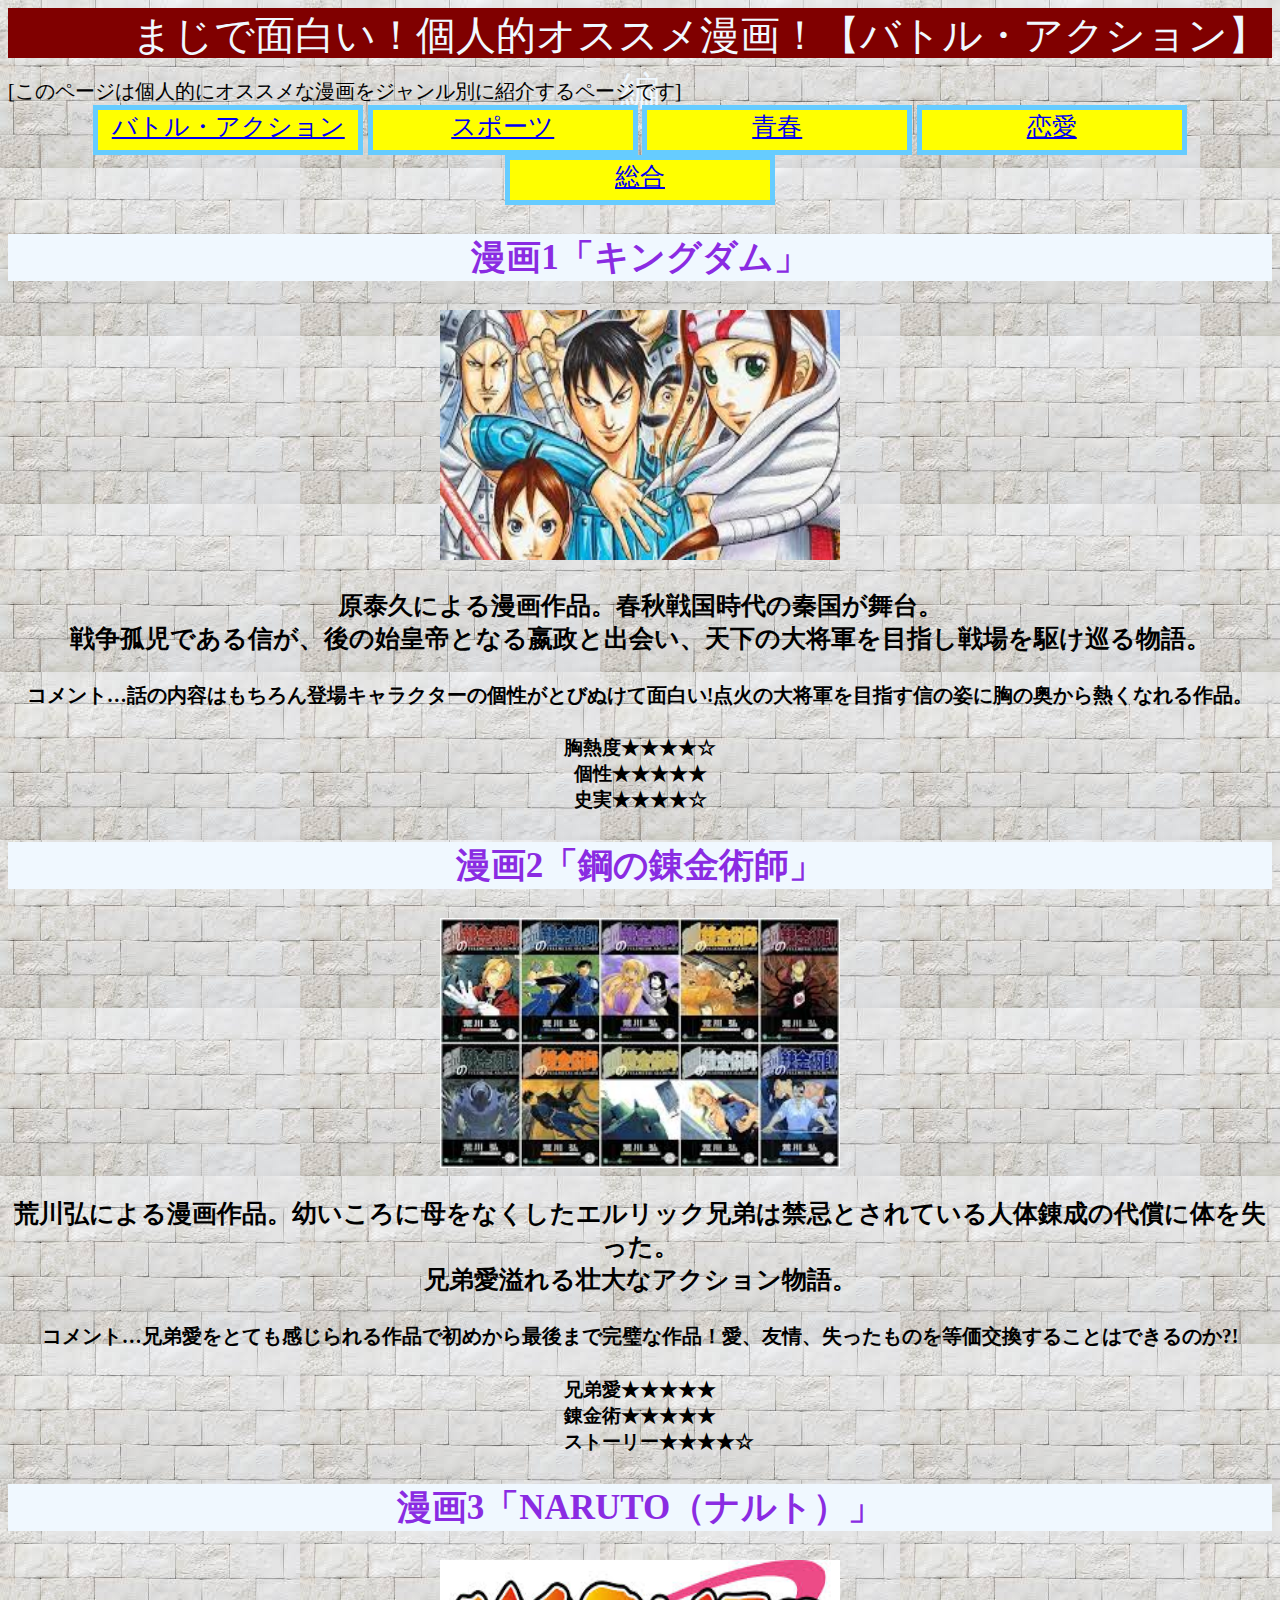
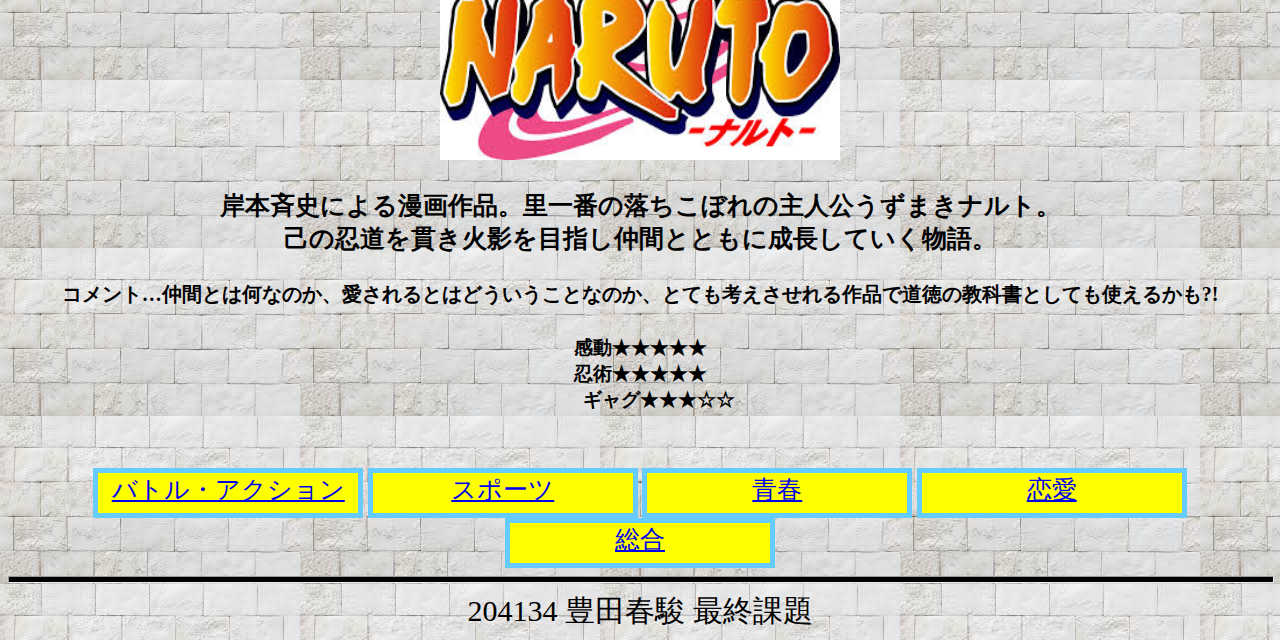
<file: index.html>
<!doctype html>
<html>
    <head>
        <meta charset="utf-8">
        <title>final バトル・アクション</title>
        <link rel="stylesheet" type="text/css" href ="css/index.css">
    </head>
    
    <body>
        <div class="osusume">
        　　　まじで面白い！個人的オススメ漫画！【バトル・アクション】編
        </div>
        <div class="setu">
            [このページは個人的にオススメな漫画をジャンル別に紹介するページです]
        </div>
        <div class="menu">
            <span class="janru">
                <a href="index.html">バトル・アクション</a>
            </span>
            <span class="janru">
                <a href="page1.html">スポーツ</a>
            </span>
            <span class="janru">
                <a href="page2.html">青春</a>
            </span>
             <span class="janru">
                <a href="page3.html">恋愛</a>
            </span>
             <span class="janru">
                <a href="page4.html">総合</a>
            </span>     
        </div>
        <h2 class="kingudam">漫画1「キングダム」</h2>
        <div class="images">
        <img src = "images/01.jpg" alt = "キングダム" width="400" height="250">
        </div>
        <p>原泰久による漫画作品。春秋戦国時代の秦国が舞台。<br>戦争孤児である信が、後の始皇帝となる嬴政と出会い、天下の大将軍を目指し戦場を駆け巡る物語。</p>
        <h4>コメント…話の内容はもちろん登場キャラクターの個性がとびぬけて面白い!点火の大将軍を目指す信の姿に胸の奥から熱くなれる作品。</h4>
        <h3>胸熱度★★★★☆<br>
            個性★★★★★<br>
            史実★★★★☆</h3>
       
        <h2 class="hagane">漫画2「鋼の錬金術師」</h2>
        <div class="images">
        <img src = "images/02.jpg" alt = "鋼の錬金術師" width="400" height="250">
        </div>
        <p>荒川弘による漫画作品。幼いころに母をなくしたエルリック兄弟は禁忌とされている人体錬成の代償に体を失った。<br>兄弟愛溢れる壮大なアクション物語。</p>
        <h4>コメント…兄弟愛をとても感じられる作品で初めから最後まで完璧な作品！愛、友情、失ったものを等価交換することはできるのか?!</h4>
        <h3>兄弟愛★★★★★<br>
            錬金術★★★★★<br>
        　　ストーリー★★★★☆</h3>
        
        <h2 class="naruto">漫画3「NARUTO（ナルト）」</h2>
        <div class="images">
        <img src = "images/03.jpg" alt = "NARUTO" width="400" height="200">
        </div>
        <p>岸本斉史による漫画作品。里一番の落ちこぼれの主人公うずまきナルト。<br>己の忍道を貫き火影を目指し仲間とともに成長していく物語。</p>
        <h4>コメント…仲間とは何なのか、愛されるとはどういうことなのか、とても考えさせれる作品で道徳の教科書としても使えるかも?!</h4>
        <h3>感動★★★★★<br>
            忍術★★★★★<br>
        　　ギャグ★★★☆☆</h3>
        
        <br>
        <br>
        
        <div class="menu">
            <span class="janru">
                <a href="index.html">バトル・アクション</a>
            </span>
            <span class="janru">
                <a href="page1.html">スポーツ</a>
            </span>
            <span class="janru">
                <a href="page2.html">青春</a>
            </span>
             <span class="janru">
                <a href="page3.html">恋愛</a>
            </span>
             <span class="janru">
                <a href="page4.html">総合</a>
            </span>
        </div>
        
        <hr>
        
        <div class="footer">
           204134  豊田春駿 最終課題
        </div>
        
        
        
        
        
        
    </body>
    
    
    
</html>
</file>
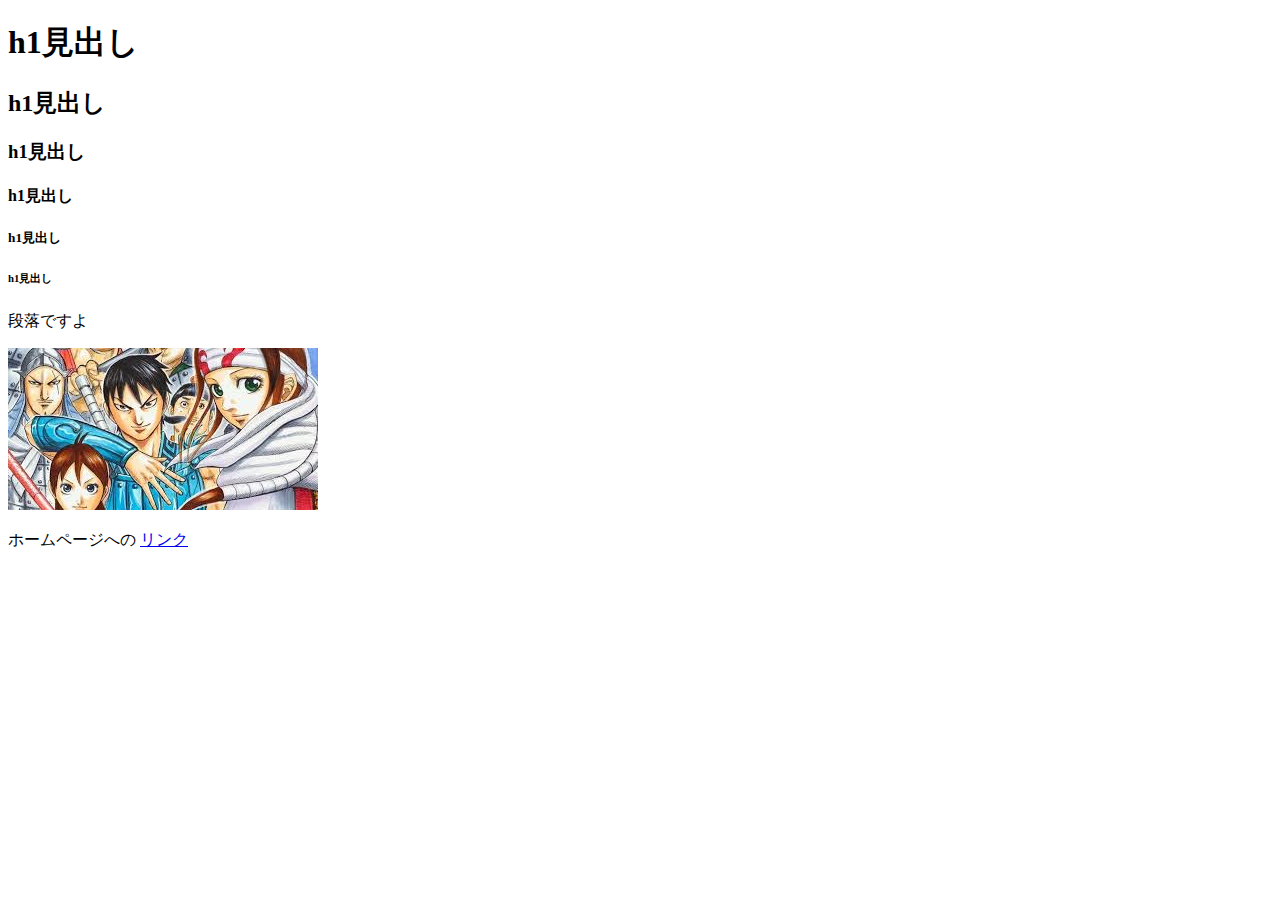
<file: enshu02.html>
<!-- htmlに影響を与えないコメント -->
<!doctype html>
<html>
    <head>
        <meta charset="utf-8">
        <title>演習１</title>
    </head> 
    <body>
        <h1>h1見出し</h1>
        <h2>h1見出し</h2>
        <h3>h1見出し</h3>
        <h4>h1見出し</h4>
        <h5>h1見出し</h5>
        <h6>h1見出し</h6>
        <p>段落ですよ</p>
        <img src="images/01.jpg"alt="読み込めないとき用">
        <p>ホームページへの
            <a href="https://npb.jp/bis/players/41045137.html">リンク</a> </p>

    
    </body>

</html>
</file>
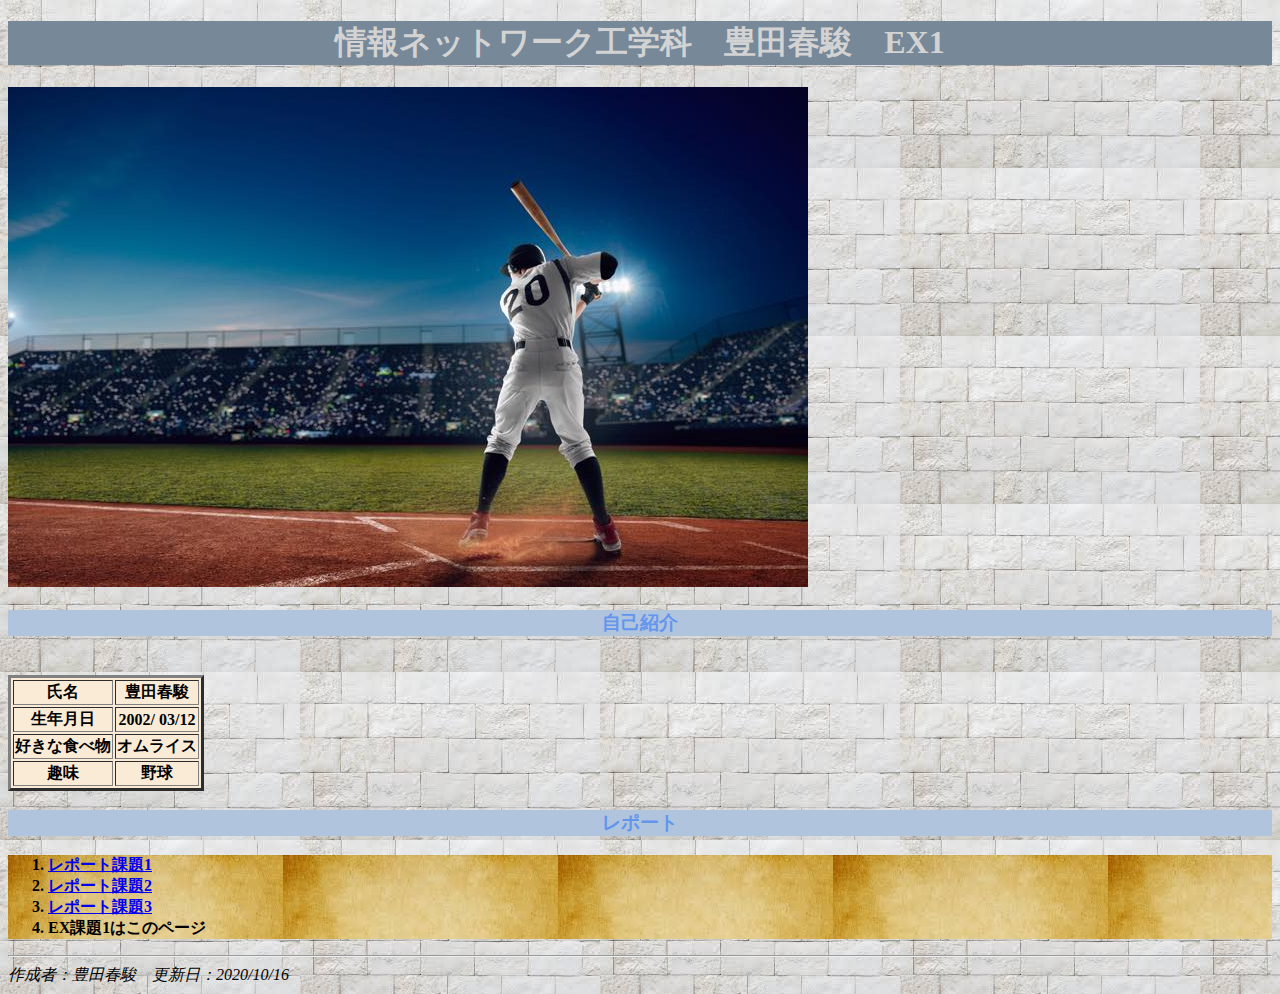
<file: ex1.html>
<!-- htmlに影響を与えないコメント -->
<!doctype html>
<html>
    <head>
        <meta charset="utf-8">
        <title>トップページ EX課題1</title>
         <link rel="stylesheet" type="text/css" href ="css/ex1.css"> 
    </head> 
    <body>
        <h1>情報ネットワーク工学科　豊田春駿　EX1</h1>
        <img src = "images1/03.jpg" alt = "僕の趣味">
        <h3>自己紹介</h3>
        
    <table border ="3">
        <tr>　<td>氏名</td>　<td>豊田春駿</td>　　</tr>
        <tr>　<td>生年月日</td>　<td>2002/ 03/12</td>　　</tr>
        <tr>　<td>好きな食べ物</td>　<td>オムライス</td>　　</tr>
        <tr>　<td>趣味</td>　<td>野球</td>　　</tr>
    </table>  
        
        <h3>レポート</h3>
        <ol>
            <li><a href = "kadai1.html">レポート課題1</a></li>
            <li><a href = "index.html">レポート課題2</a></li>
            <li><a href = "kadai3.html">レポート課題3</a></li>
            <li>EX課題1はこのページ</li>
            
         </ol>
        
        
        <!--水平線を作成-->
        <hr>
        <address> 作成者：豊田春駿　更新日：2020/10/16 </address>
        
        
  
               
    </body>

</html>
</file>
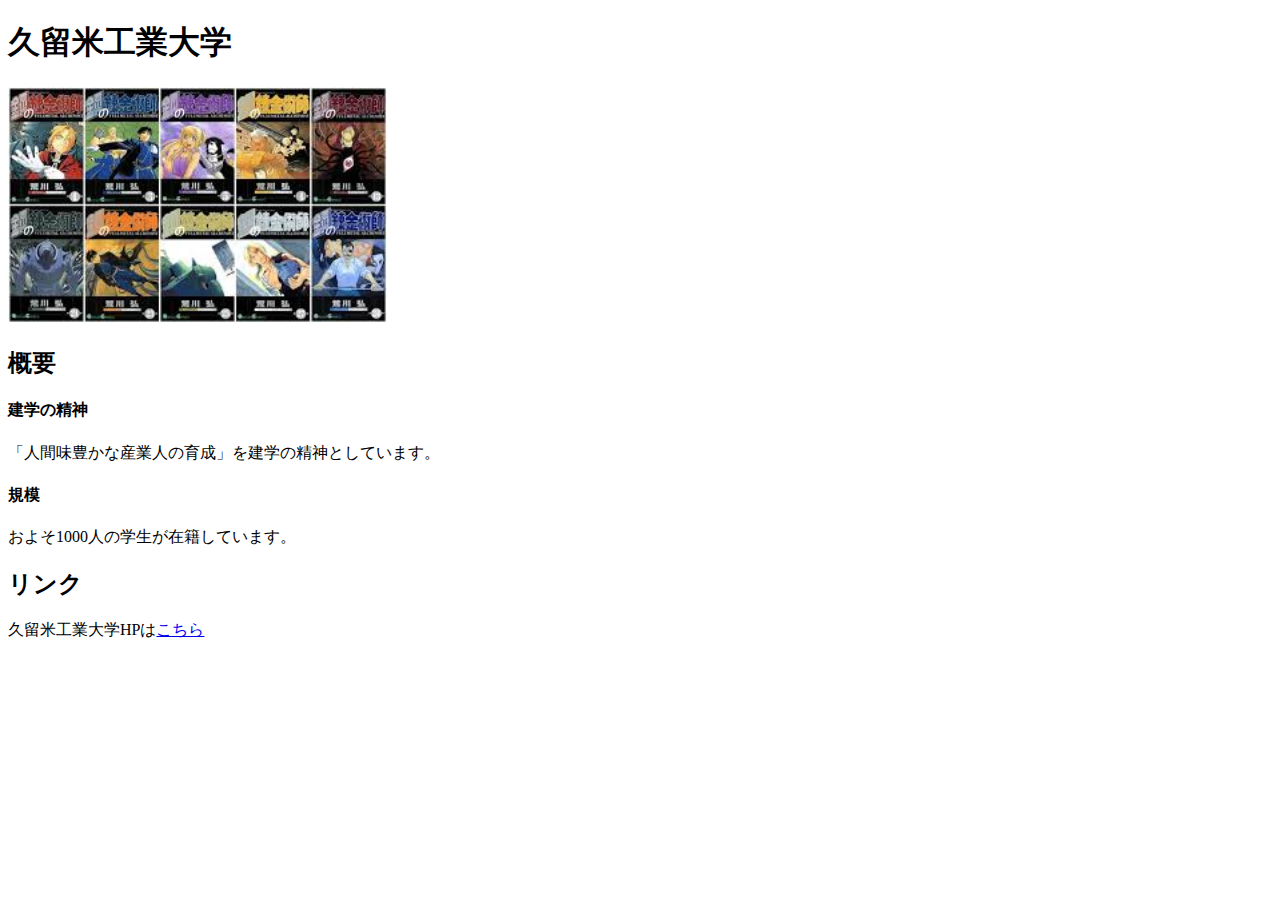
<file: kadai1.html>
<!-- htmlに影響を与えないコメント -->
<!doctype html>
<html>
    <head>
        <meta charset="utf-8">
        <title>課題１</title>
    </head> 
    <body>
        <h1>久留米工業大学</h1>
        <img src="images/02.jpg"alt="画像"width="30%"heigh="40%">
        <h2>概要</h2>
        <h4>建学の精神</h4>
        <p>「人間味豊かな産業人の育成」を建学の精神としています。</p>
        <h4>規模</h4>
        <P>およそ1000人の学生が在籍しています。</P>
        <h2>リンク</h2>
        <P>久留米工業大学HPは<a href="https://www.kurume-it.ac.jp/">こちら</a></P>
       
       
    </body>

</html>
</file>
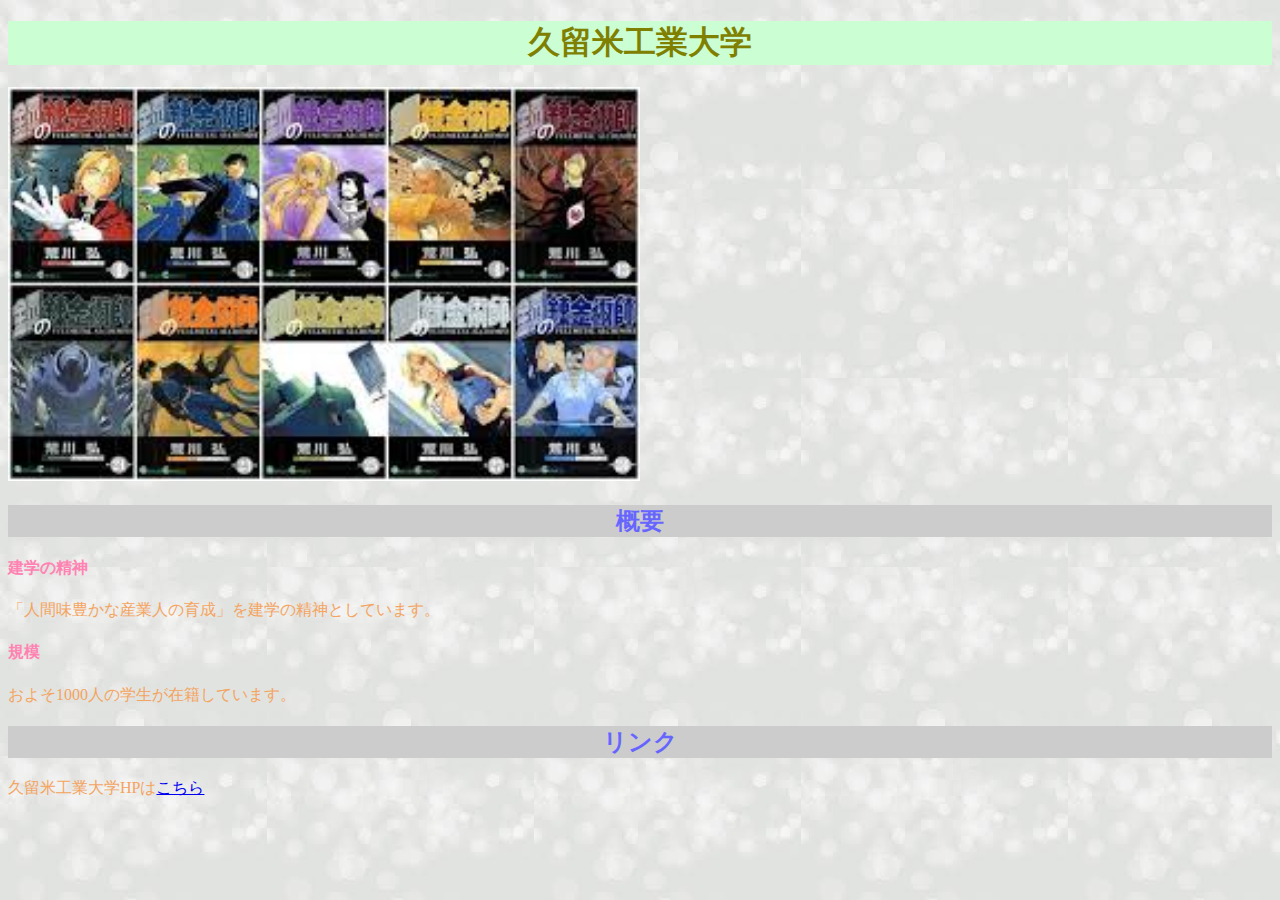
<file: kadai3.html>
<!-- htmlに影響を与えないコメント -->
<!doctype html>
<html>
    <head>
        <meta charset="utf-8">
        <title>課題3</title>
        <link rel="stylesheet" type="text/css" href ="css/kadai3.css"> 
    </head> 
    <body>
        <h1>久留米工業大学</h1>
        <img src="images/02.jpg"alt="画像"width="50%"heigh="10%">
        <h2>概要</h2>
        <h4>建学の精神</h4>
        <p>「人間味豊かな産業人の育成」を建学の精神としています。</p>
        <h4>規模</h4>
        <P>およそ1000人の学生が在籍しています。</P>
        <h2>リンク</h2>
        <P>久留米工業大学HPは<a href="https://www.kurume-it.ac.jp/">こちら</a></P>
       
       
    </body>

</html>
</file>
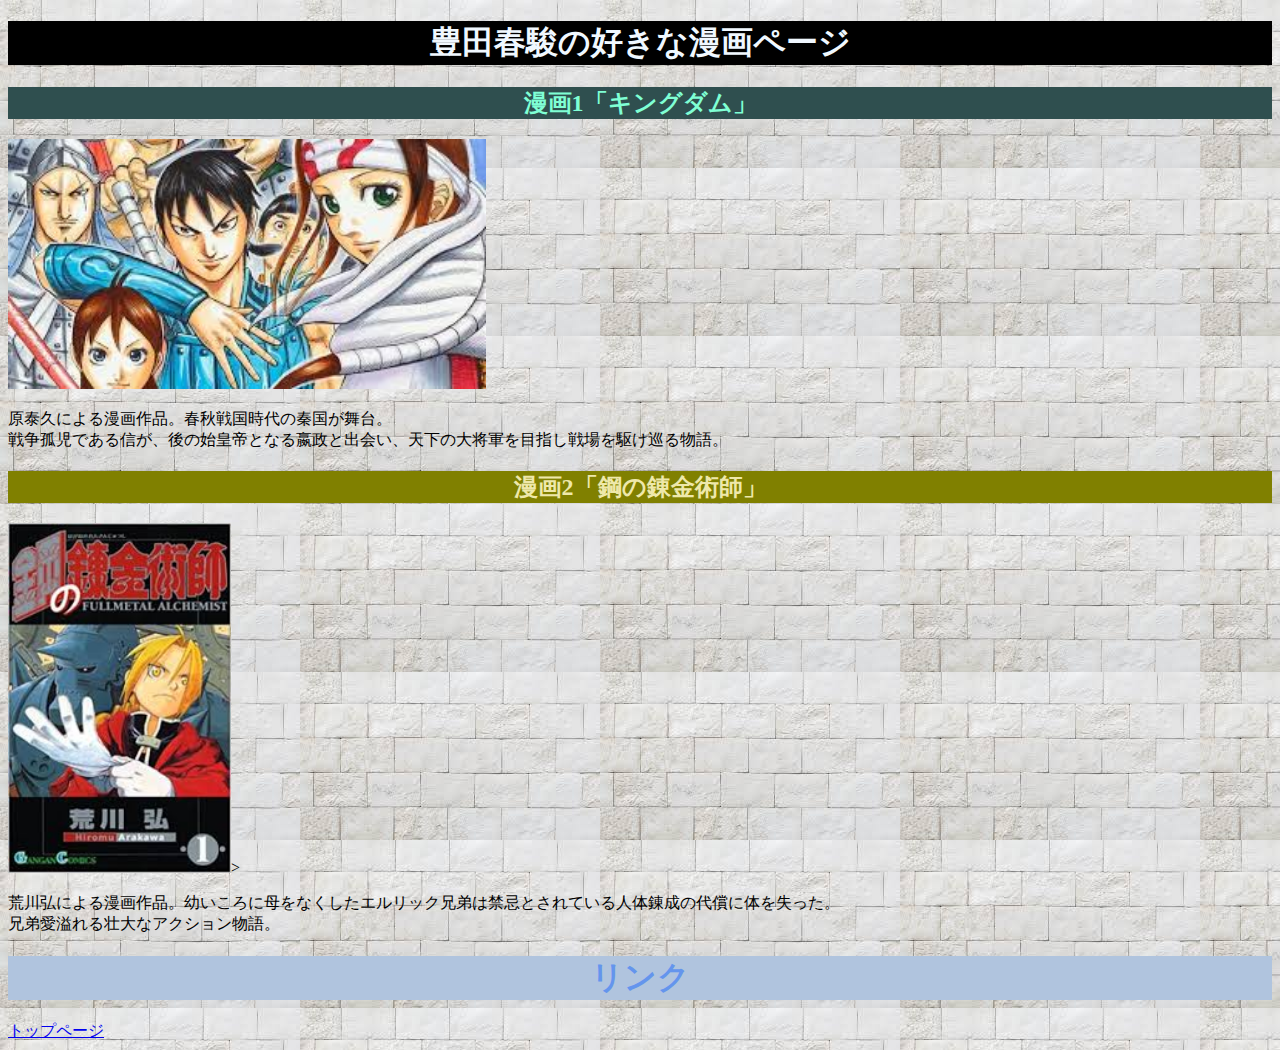
<file: kadai4.html>
<!-- htmlに影響を与えないコメント -->
<!doctype html>
<html>
    <head>
        <meta charset="utf-8">
        <title>課題4</title>
         <link rel="stylesheet" type="text/css" href ="css/kadai4.css"> 
    </head> 
    <body>
        <h1 class="manga">豊田春駿の好きな漫画ページ</h1>
        
        <h2 id="kingudam">漫画1「キングダム」</h2>
        <img src = "images1/07.jpg" alt = "キングダム"whdth="400" height="250">
        <p>原泰久による漫画作品。春秋戦国時代の秦国が舞台。<br>戦争孤児である信が、後の始皇帝となる嬴政と出会い、天下の大将軍を目指し戦場を駆け巡る物語。</p>
        
        <h2 id="hagane">漫画2「鋼の錬金術師」</h2>
        <img src = "images1/08.jpg" alt = "鋼の錬金術師"whdth="250" height="350">>
        <p>荒川弘による漫画作品。幼いころに母をなくしたエルリック兄弟は禁忌とされている人体錬成の代償に体を失った。<br>兄弟愛溢れる壮大なアクション物語。</p>
   
        
        <h1 class="link">リンク</h1>
            
            <a href = "index.html">トップページ</a>
            
            
         
               
    </body>

</html>
</file>
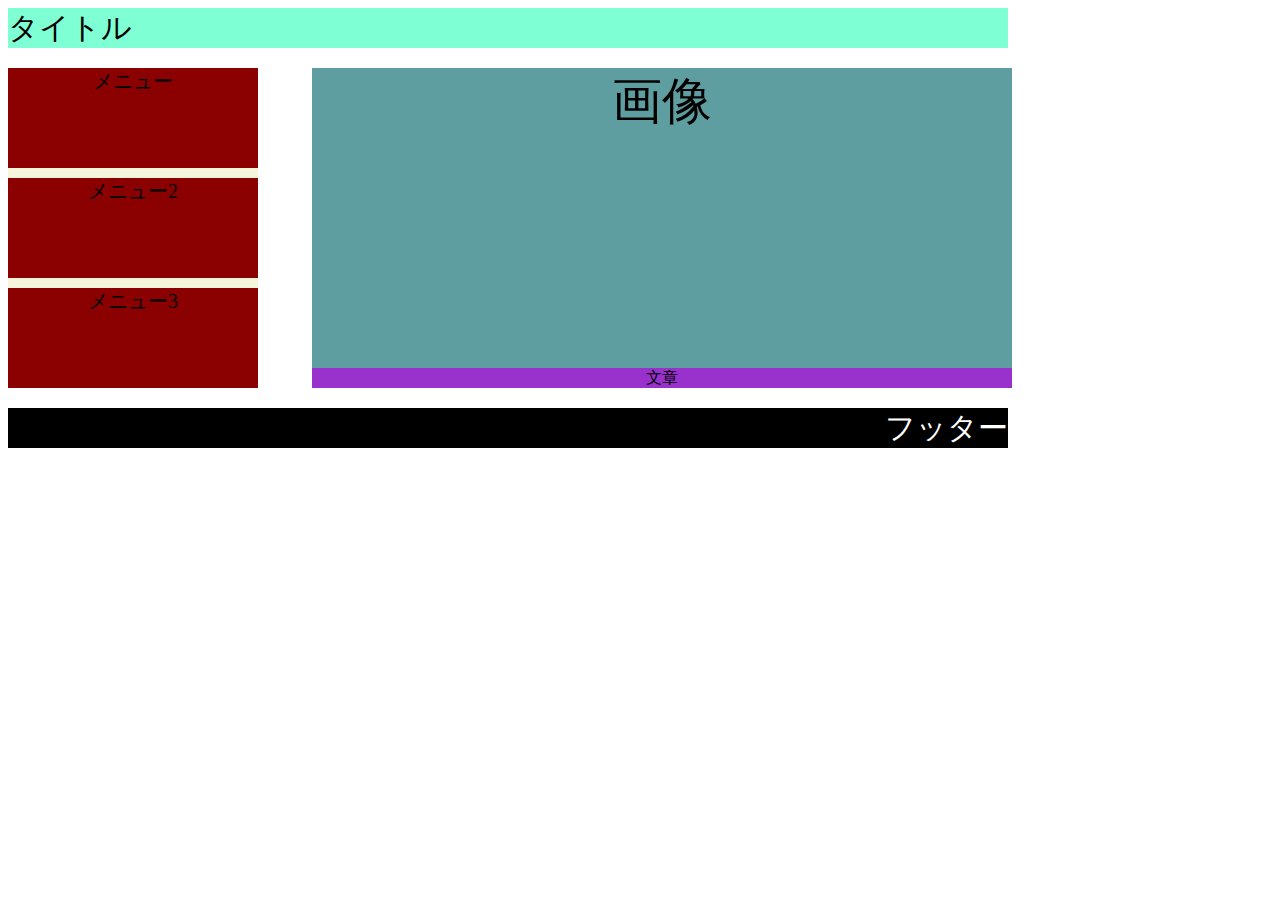
<file: kadai5.html>
<!-- htmlに影響を与えないコメント -->
<!doctype html>
<html>
    <head>
        <meta charset="utf-8">
        <title>課題5</title>
        <link rel="stylesheet" type="text/css" href ="css/kadai5.css">  
    </head>
        
    <body>
        <div class="title">
            タイトル
        </div>
        
        <div>
            
            <div class="left">
                <div class="menu">
                    メニュー
                </div>
                <div class="menu">
                    メニュー2
                </div><div class="menu">
                    メニュー3
                </div>
                
            </div>
            <div class="right">
                <div class="gazo">
                    画像
                </div>
                <div class="bunsho">
                    文章
                </div>
            
            </div>
               
        </div>
        
        
        
        
        
        <div class="footer">
            フッター
        </div>
            
    </body>

</html>
</file>
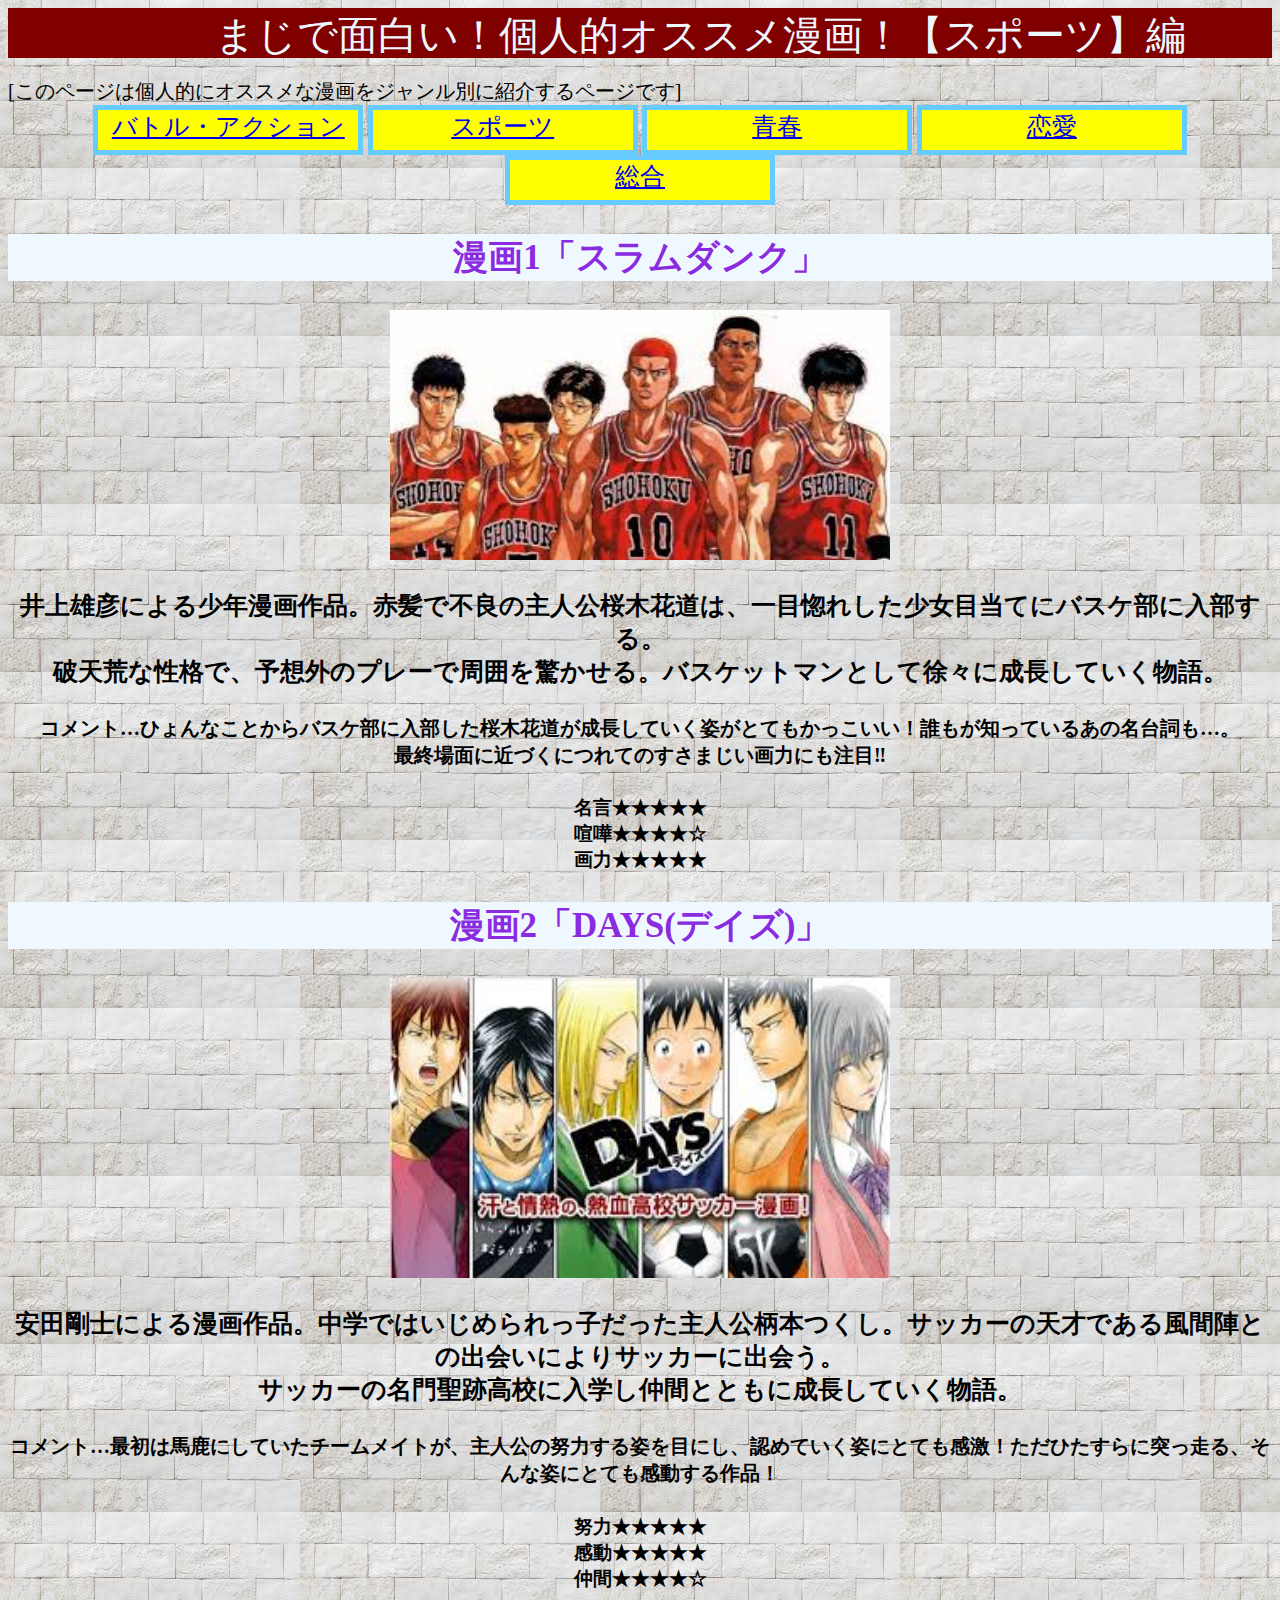
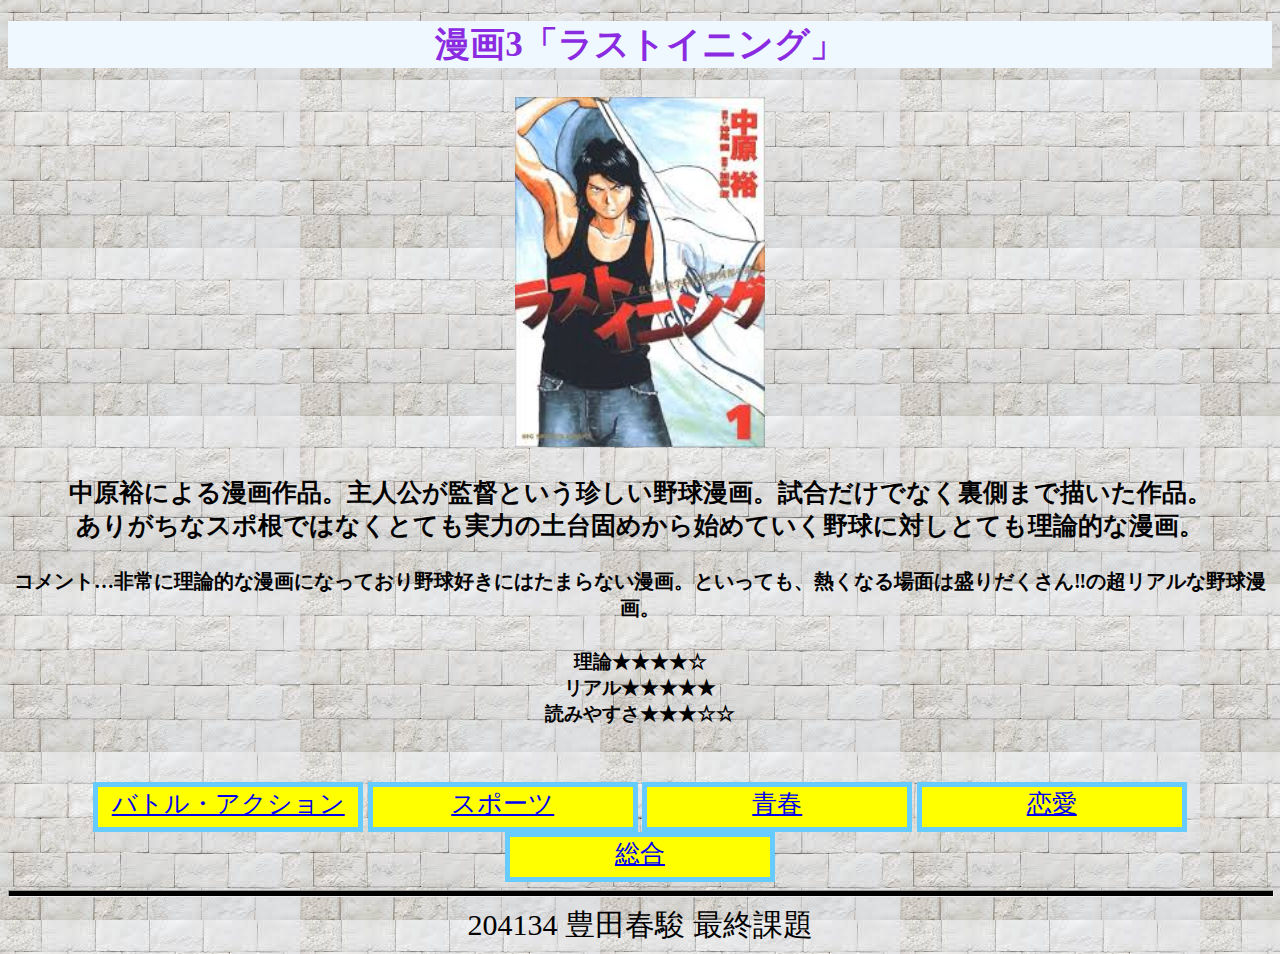
<file: page1.html>
<!doctype html>
<html>
    <head>
        <meta charset="utf-8">
        <title>final スポーツ</title>
        <link rel="stylesheet" type="text/css" href ="css/page1.css">
    </head>
    
    <body>
        <div class="osusume">
        　　　まじで面白い！個人的オススメ漫画！【スポーツ】編
        </div>
        <div class="setu">
            [このページは個人的にオススメな漫画をジャンル別に紹介するページです]
        </div>
        <div class="menu">
            <span class="janru">
                <a href="index.html">バトル・アクション</a>
            </span>
            <span class="janru">
                <a href="page1.html">スポーツ</a>
            </span>
            <span class="janru">
                <a href="page2.html">青春</a>
            </span>
             <span class="janru">
                <a href="page3.html">恋愛</a>
            </span>
             <span class="janru">
                <a href="page4.html">総合</a>
            </span>     
        </div>
        <h2 class="basuke">漫画1「スラムダンク」</h2>
        <div class="images">
        <img src = "images/05.jpg" alt = "スラムダンク"width="500" height="250">
        </div>
        <p>井上雄彦による少年漫画作品。赤髪で不良の主人公桜木花道は、一目惚れした少女目当てにバスケ部に入部する。<br>破天荒な性格で、予想外のプレーで周囲を驚かせる。バスケットマンとして徐々に成長していく物語。</p>
        
        <h4>コメント…ひょんなことからバスケ部に入部した桜木花道が成長していく姿がとてもかっこいい！誰もが知っているあの名台詞も…。<br>最終場面に近づくにつれてのすさまじい画力にも注目‼</h4>
        
        <h3>名言★★★★★<br>
            喧嘩★★★★☆<br>
            画力★★★★★</h3>
        
        
        
        <h2 class="sakka">漫画2「DAYS(デイズ)」</h2>
        <div class="images">
        <img src = "images/06.jpg" alt = "DAYS"width="500" height="300">
        </div>
        <p>安田剛士による漫画作品。中学ではいじめられっ子だった主人公柄本つくし。サッカーの天才である風間陣との出会いによりサッカーに出会う。<br>サッカーの名門聖跡高校に入学し仲間とともに成長していく物語。</p>
        
        <h4>コメント…最初は馬鹿にしていたチームメイトが、主人公の努力する姿を目にし、認めていく姿にとても感激！ただひたすらに突っ走る、そんな姿にとても感動する作品！</h4>
        <h3>努力★★★★★<br>
            感動★★★★★<br>
            仲間★★★★☆</h3>
        
        <h2 class="yakyu">漫画3「ラストイニング」</h2>
        <div class="images">
        <img src = "images/07.jpg" alt = "ラストイニング"width="250" height="350">
        </div>
        <p>中原裕による漫画作品。主人公が監督という珍しい野球漫画。試合だけでなく裏側まで描いた作品。<br>
        ありがちなスポ根ではなくとても実力の土台固めから始めていく野球に対しとても理論的な漫画。</p>
        <h4>コメント…非常に理論的な漫画になっており野球好きにはたまらない漫画。といっても、熱くなる場面は盛りだくさん‼の超リアルな野球漫画。</h4>
        <h3>理論★★★★☆<br>
            リアル★★★★★<br>
            読みやすさ★★★☆☆</h3>
        
        <br>
        <br>
        
        <div class="menu">
            <span class="janru">
                <a href="index.html">バトル・アクション</a>
            </span>
            <span class="janru">
                <a href="page1.html">スポーツ</a>
            </span>
            <span class="janru">
                <a href="page2.html">青春</a>
            </span>
             <span class="janru">
                <a href="page3.html">恋愛</a>
            </span>
             <span class="janru">
                <a href="page4.html">総合</a>
            </span>
        </div>
        
        <hr>
        
        <div class="footer">
           204134  豊田春駿 最終課題
        </div>
        
        
        
        
    </body>
    
    
    
</html>
</file>
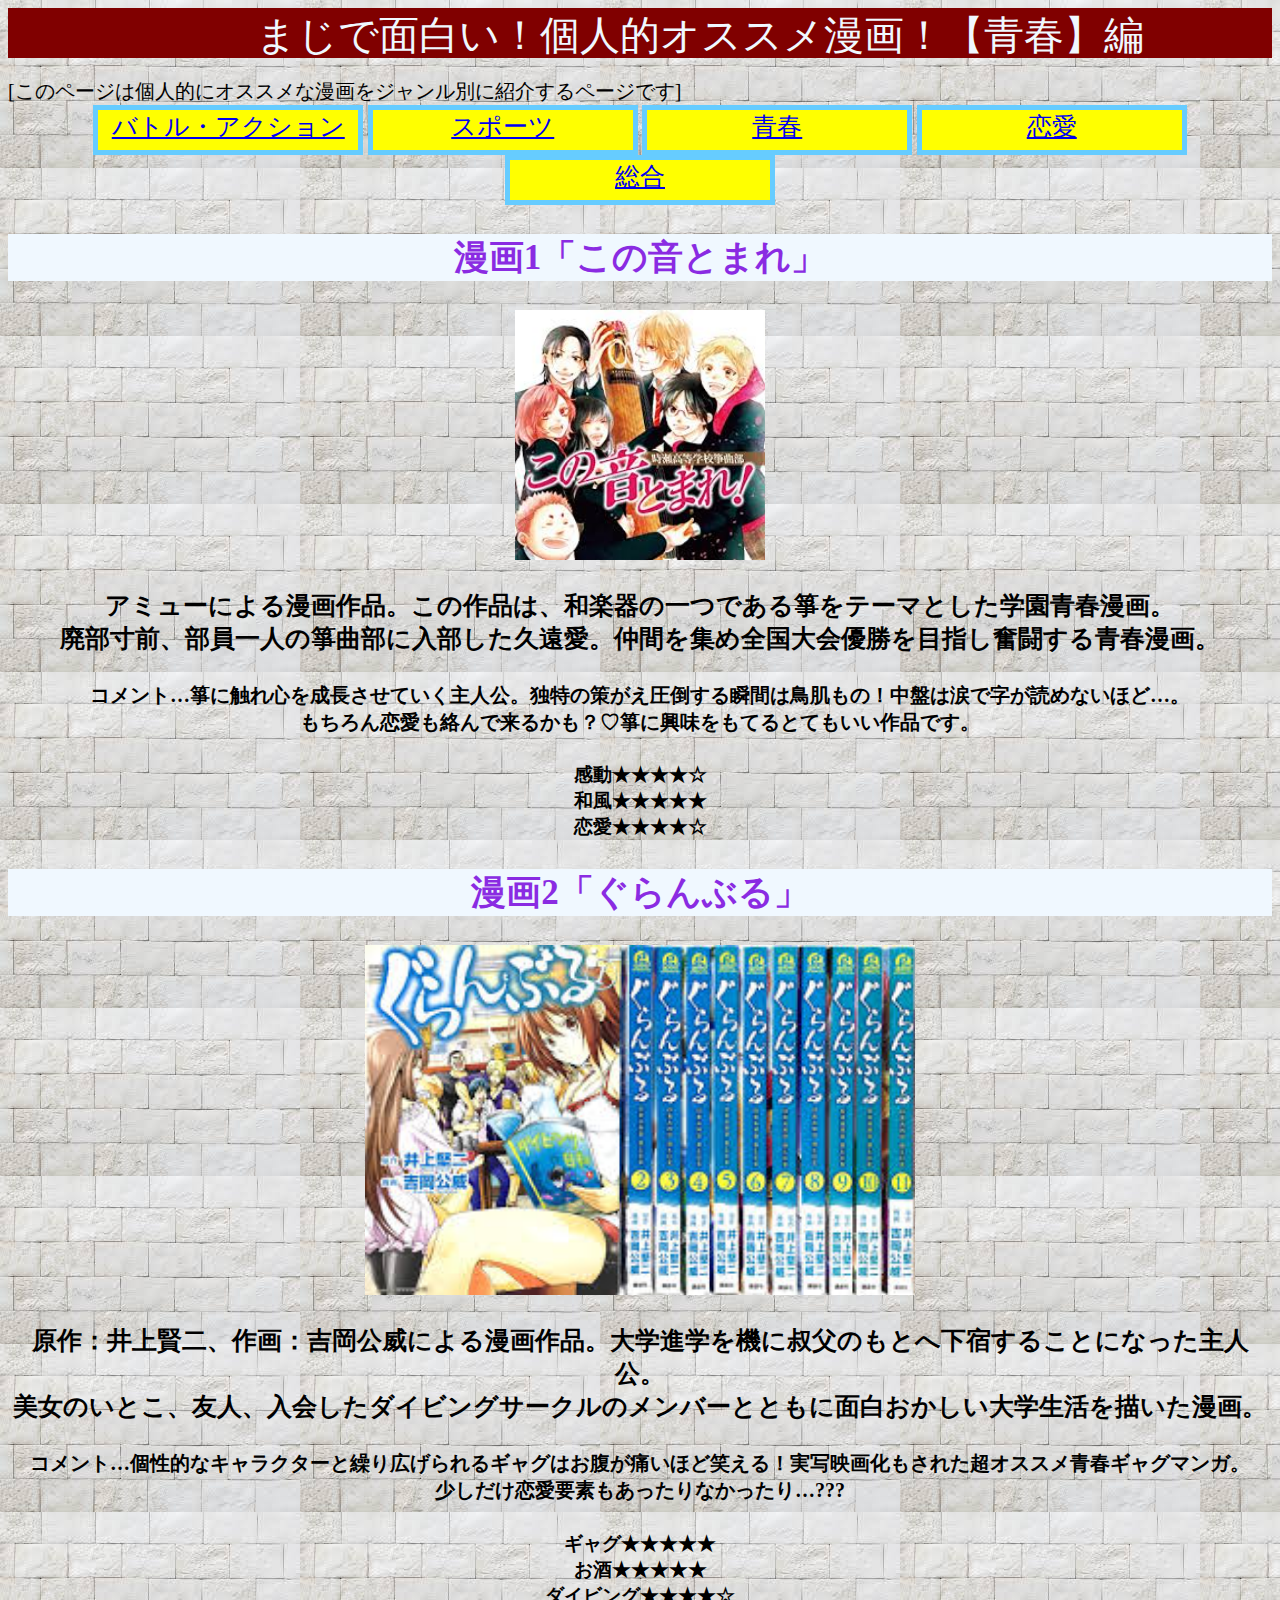
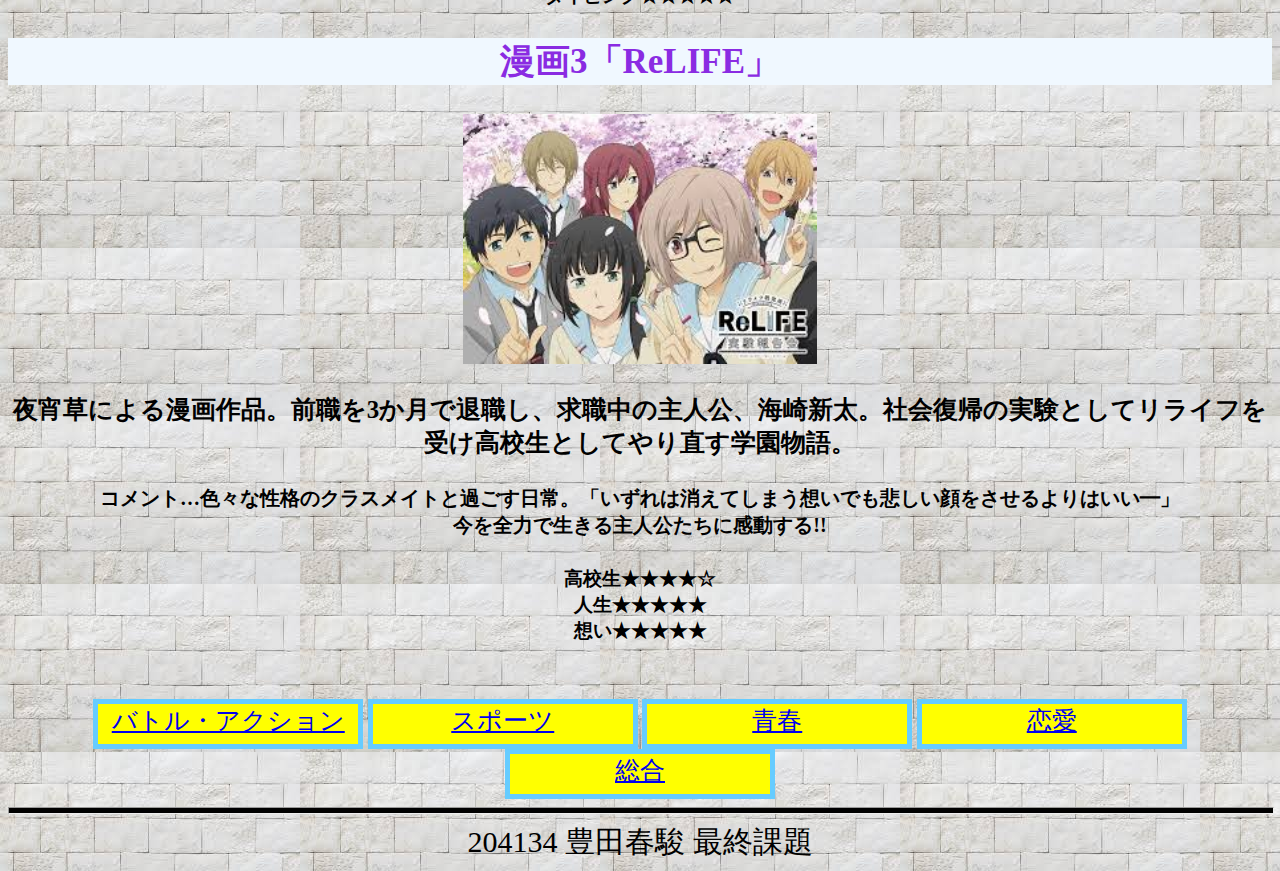
<file: page2.html>
<!doctype html>
<html>
    <head>
        <meta charset="utf-8">
        <title>final 青春</title>
        <link rel="stylesheet" type="text/css" href ="css/page2.css">
    </head>
    
    <body>
        <div class="osusume">
        　　　まじで面白い！個人的オススメ漫画！【青春】編
        </div>
        <div class="setu">
            [このページは個人的にオススメな漫画をジャンル別に紹介するページです]
        </div>
        <div class="menu">
            <span class="janru">
                <a href="index.html">バトル・アクション</a>
            </span>
            <span class="janru">
                <a href="page1.html">スポーツ</a>
            </span>
            <span class="janru">
                <a href="page2.html">青春</a>
            </span>
             <span class="janru">
                <a href="page3.html">恋愛</a>
            </span>
             <span class="janru">
                <a href="page4.html">総合</a>
            </span>     
        </div>
        <h2 class="koto">漫画1「この音とまれ」</h2>
        <div class="images">
        <img src = "images/08.jpg" alt = "この音とまれ"whdth="400" height="250">
        </div>
        <p>アミューによる漫画作品。この作品は、和楽器の一つである箏をテーマとした学園青春漫画。<br>廃部寸前、部員一人の箏曲部に入部した久遠愛。仲間を集め全国大会優勝を目指し奮闘する青春漫画。</p>
        <h4>コメント…箏に触れ心を成長させていく主人公。独特の策がえ圧倒する瞬間は鳥肌もの！中盤は涙で字が読めないほど…。<br>もちろん恋愛も絡んで来るかも？♡箏に興味をもてるとてもいい作品です。</h4>
        <h3>感動★★★★☆<br>
            和風★★★★★<br>
            恋愛★★★★☆</h3>
        
        <h2 class="umi">漫画2「ぐらんぶる」</h2>
        <div class="images">
        <img src = "images/09.jpg" alt = "ぐらんぶる"whdth="250" height="350">
        </div>
        <p>原作：井上賢二、作画：吉岡公威による漫画作品。大学進学を機に叔父のもとへ下宿することになった主人公。<br>美女のいとこ、友人、入会したダイビングサークルのメンバーとともに面白おかしい大学生活を描いた漫画。</p>
        <h4>コメント…個性的なキャラクターと繰り広げられるギャグはお腹が痛いほど笑える！実写映画化もされた超オススメ青春ギャグマンガ。<br>少しだけ恋愛要素もあったりなかったり…???</h4>
        <h3>ギャグ★★★★★<br>
            お酒★★★★★<br>
            ダイビング★★★★☆</h3>
        
        <h2 class="sei">漫画3「ReLIFE」</h2>
        <div class="images">
        <img src = "images/10.jpg" alt = "ReLIFE"whdth="150" height="250">
        </div>
        <p>夜宵草による漫画作品。前職を3か月で退職し、求職中の主人公、海崎新太。社会復帰の実験としてリライフを受け高校生としてやり直す学園物語。</p>
        <h4>コメント…色々な性格のクラスメイトと過ごす日常。「いずれは消えてしまう想いでも悲しい顔をさせるよりはいい━」<br>今を全力で生きる主人公たちに感動する!!</h4>
        <h3>高校生★★★★☆<br>
            人生★★★★★<br>
            想い★★★★★</h3>
        
        <br>
        <br>
        
        <div class="menu">
            <span class="janru">
                <a href="index.html">バトル・アクション</a>
            </span>
            <span class="janru">
                <a href="page1.html">スポーツ</a>
            </span>
            <span class="janru">
                <a href="page2.html">青春</a>
            </span>
             <span class="janru">
                <a href="page3.html">恋愛</a>
            </span>
             <span class="janru">
                <a href="page4.html">総合</a>
            </span>
        </div>
        
        <hr>
        
        <div class="footer">
            204134  豊田春駿 最終課題
        </div>
        
        
        
        
        
        
    </body>
    
    
    
</html>
</file>
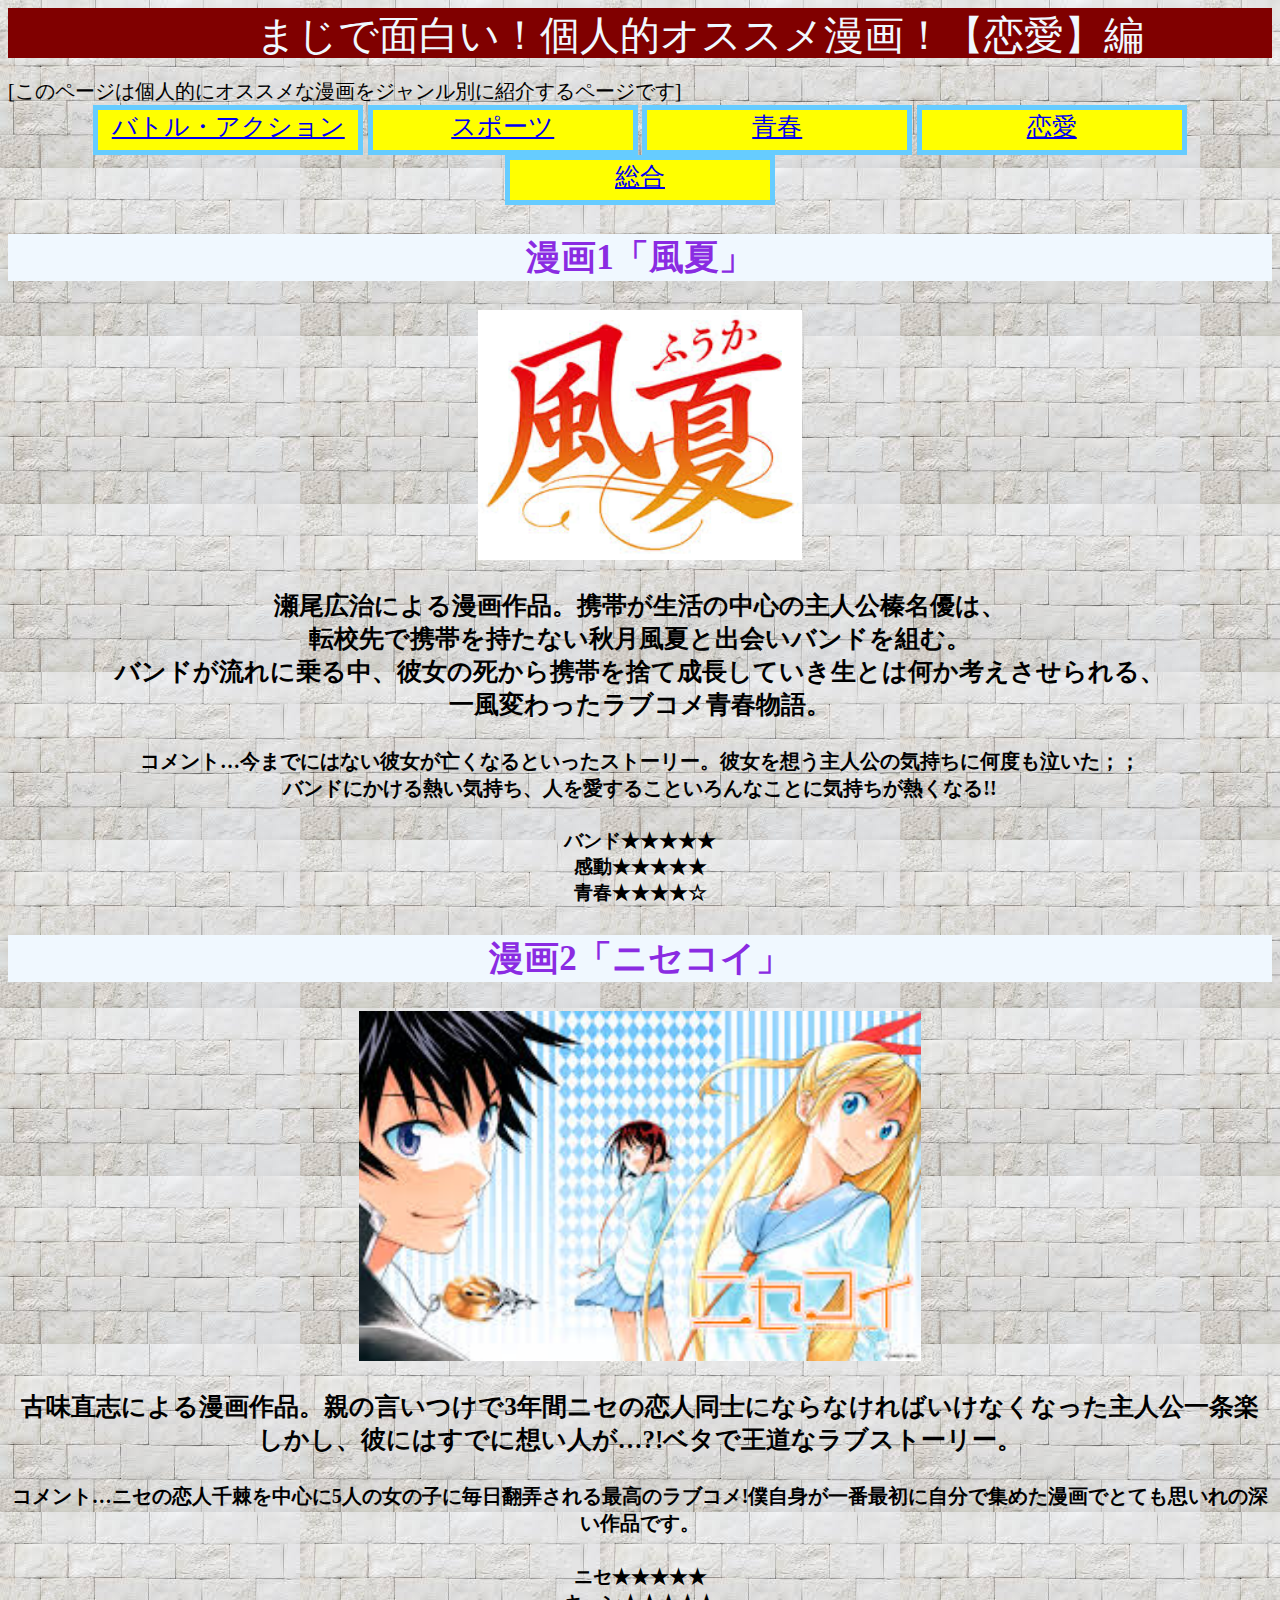
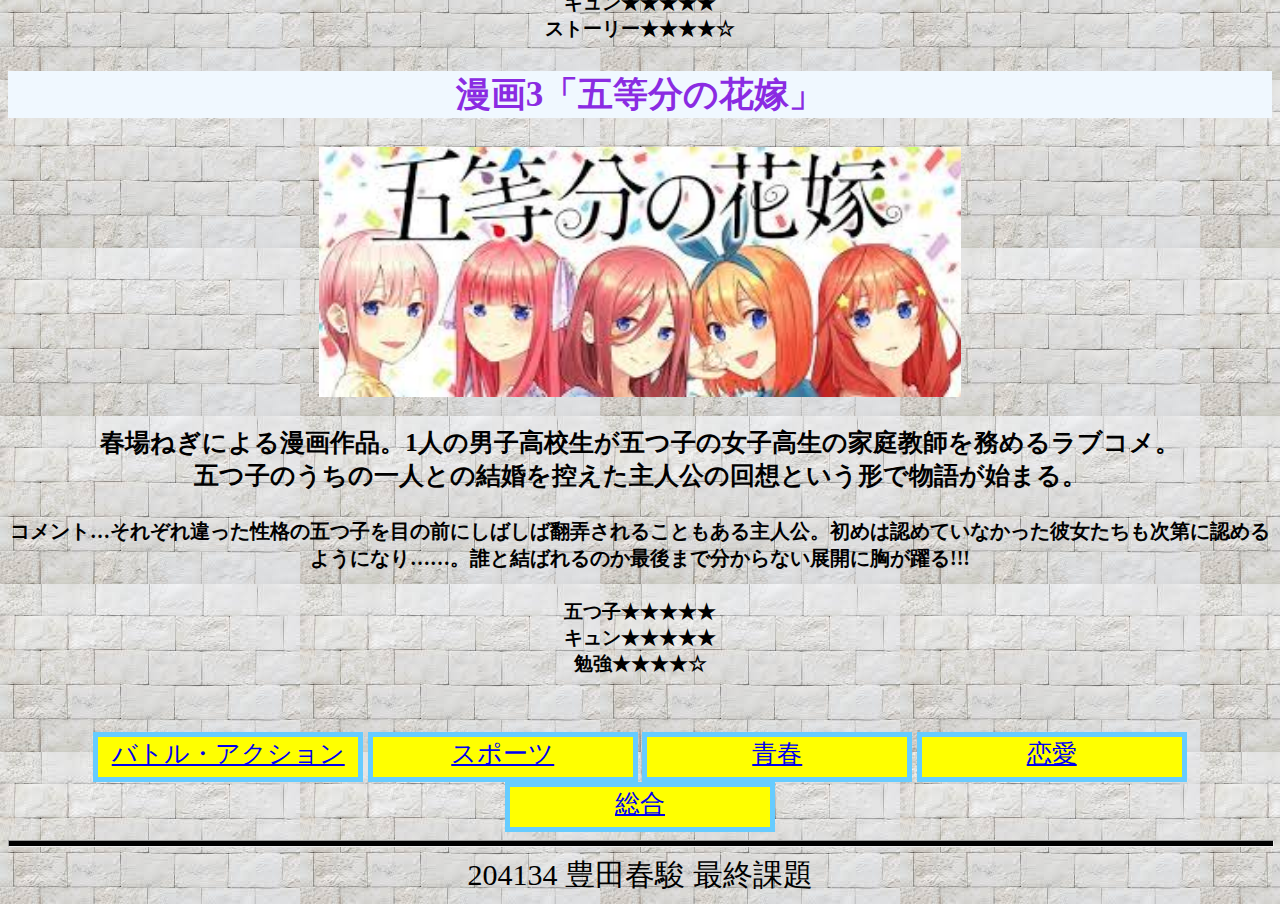
<file: page3.html>
<!doctype html>
<html>
    <head>
        <meta charset="utf-8">
        <title>final 恋愛</title>
        <link rel="stylesheet" type="text/css" href ="css/page3.css">
    </head>
    
    <body>
        <div class="osusume">
        　　　まじで面白い！個人的オススメ漫画！【恋愛】編
        </div>
        <div class="setu">
            [このページは個人的にオススメな漫画をジャンル別に紹介するページです]
        </div>
        <div class="menu">
            <span class="janru">
                <a href="index.html">バトル・アクション</a>
            </span>
            <span class="janru">
                <a href="page1.html">スポーツ</a>
            </span>
            <span class="janru">
                <a href="page2.html">青春</a>
            </span>
             <span class="janru">
                <a href="page3.html">恋愛</a>
            </span>
             <span class="janru">
                <a href="page4.html">総合</a>
            </span>     
        </div>
        <h2 class="fuka">漫画1「風夏」</h2>
        <div class="images">
        <img src = "images/11.jpg" alt = "風夏"whdth="400" height="250">
        </div>
        <p>瀬尾広治による漫画作品。携帯が生活の中心の主人公榛名優は、<br>転校先で携帯を持たない秋月風夏と出会いバンドを組む。<br>バンドが流れに乗る中、彼女の死から携帯を捨て成長していき生とは何か考えさせられる、<br>一風変わったラブコメ青春物語。</p>
        <h4>コメント…今までにはない彼女が亡くなるといったストーリー。彼女を想う主人公の気持ちに何度も泣いた；；<br>バンドにかける熱い気持ち、人を愛することいろんなことに気持ちが熱くなる!!</h4>
        <h3>バンド★★★★★<br>
            感動★★★★★<br>
            青春★★★★☆</h3>
        
        <h2 class="nise">漫画2「ニセコイ」</h2>
        <div class="images">
        <img src = "images/12.jpg" alt = "ニセコイ"whdth="250" height="350">
        </div>
        <p>古味直志による漫画作品。親の言いつけで3年間ニセの恋人同士にならなければいけなくなった主人公一条楽<br>しかし、彼にはすでに想い人が…?!ベタで王道なラブストーリー。</p>
        <h4>コメント…ニセの恋人千棘を中心に5人の女の子に毎日翻弄される最高のラブコメ!僕自身が一番最初に自分で集めた漫画でとても思いれの深い作品です。</h4>
        <h3>ニセ★★★★★<br>
            キュン★★★★★<br>
            ストーリー★★★★☆</h3>
        
        <h2 class="yome">漫画3「五等分の花嫁」</h2>
        <div class="images">
        <img src = "images/13.jpg" alt = "五等分の花嫁"whdth="150" height="250">
        </div>
        <p>春場ねぎによる漫画作品。1人の男子高校生が五つ子の女子高生の家庭教師を務めるラブコメ。<br>五つ子のうちの一人との結婚を控えた主人公の回想という形で物語が始まる。</p>
        <h4>コメント…それぞれ違った性格の五つ子を目の前にしばしば翻弄されることもある主人公。初めは認めていなかった彼女たちも次第に認めるようになり……。誰と結ばれるのか最後まで分からない展開に胸が躍る!!!</h4>
        <h3>五つ子★★★★★<br>
            キュン★★★★★<br>
            勉強★★★★☆</h3>
        
        <br>
        <br>
        
        
        <div class="menu">
            <span class="janru">
                <a href="index.html">バトル・アクション</a>
            </span>
            <span class="janru">
                <a href="page1.html">スポーツ</a>
            </span>
            <span class="janru">
                <a href="page2.html">青春</a>
            </span>
             <span class="janru">
                <a href="page3.html">恋愛</a>
            </span>
             <span class="janru">
                <a href="page4.html">総合</a>
            </span>
        </div>
        
        <hr>
        
        <div class="footer">
            204134  豊田春駿 最終課題
        </div>
        
        
        
        
        
        
    </body>
    
    
    
</html>
</file>
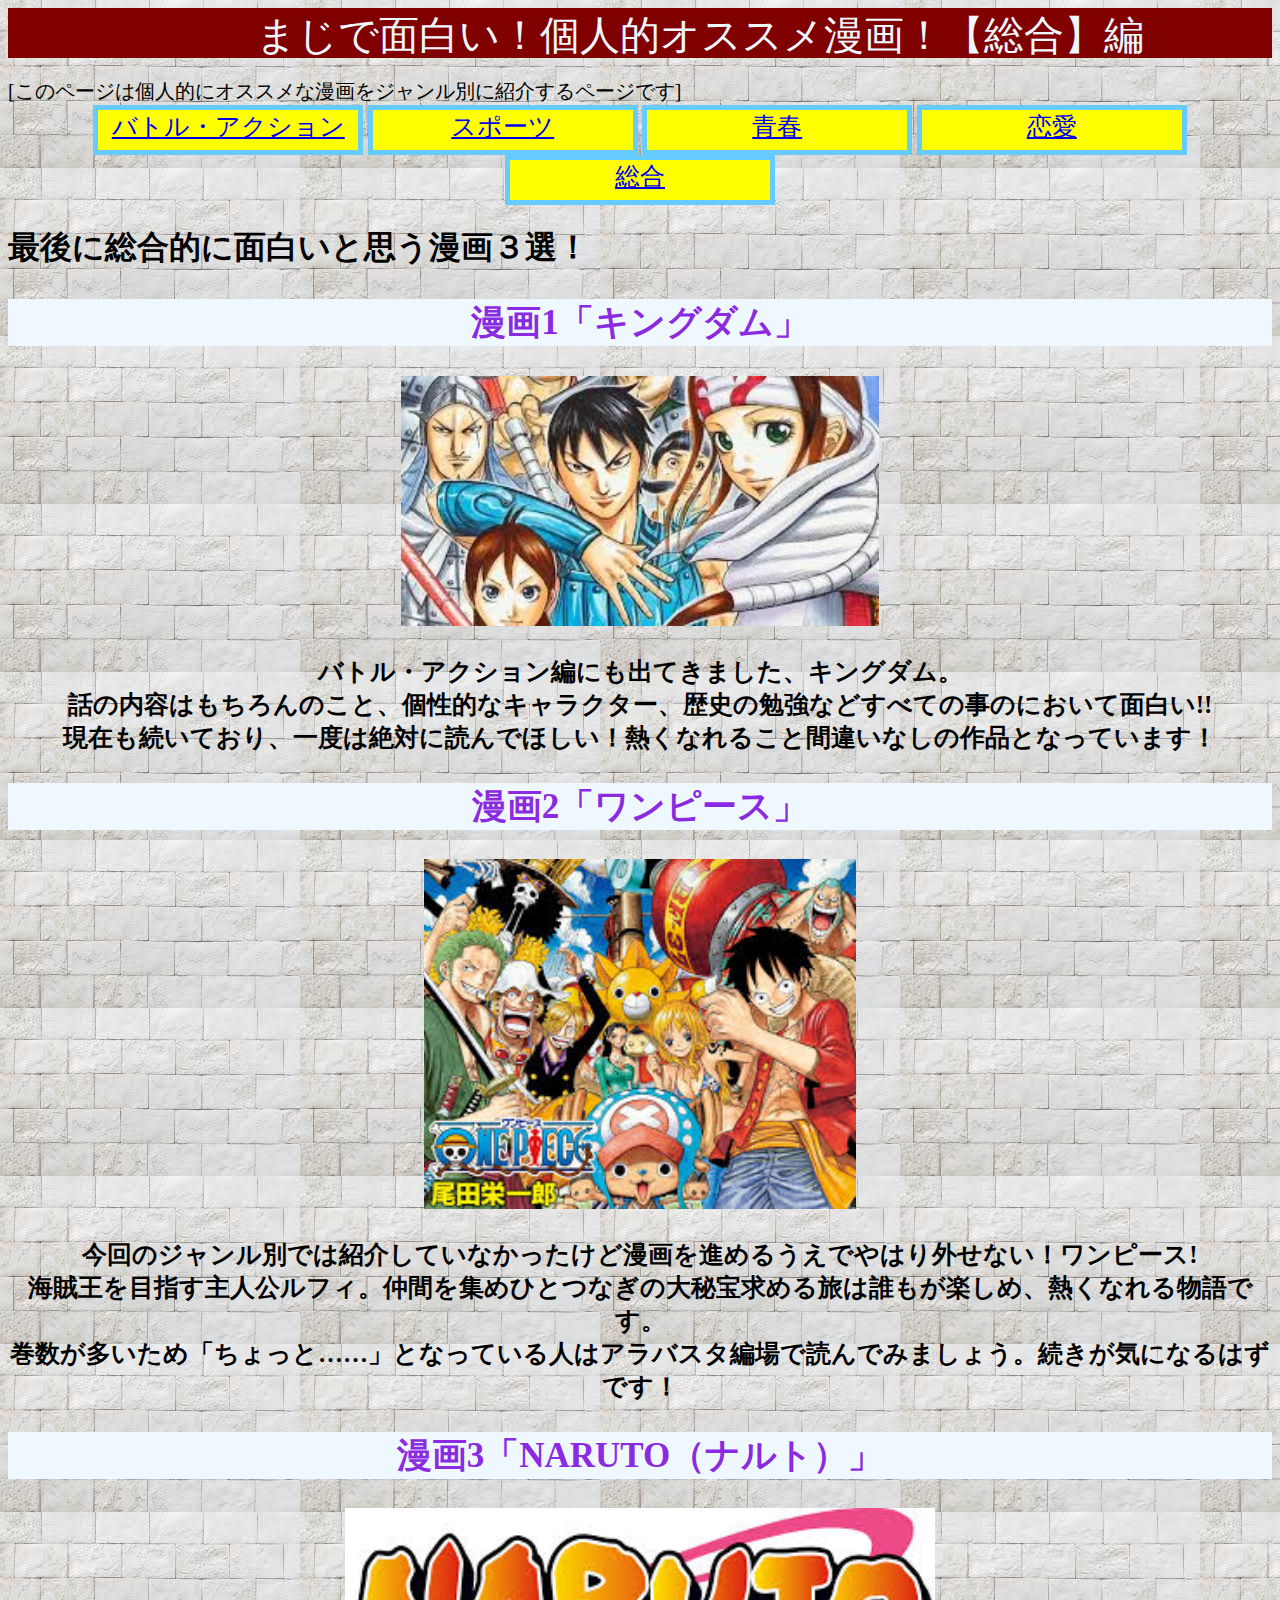
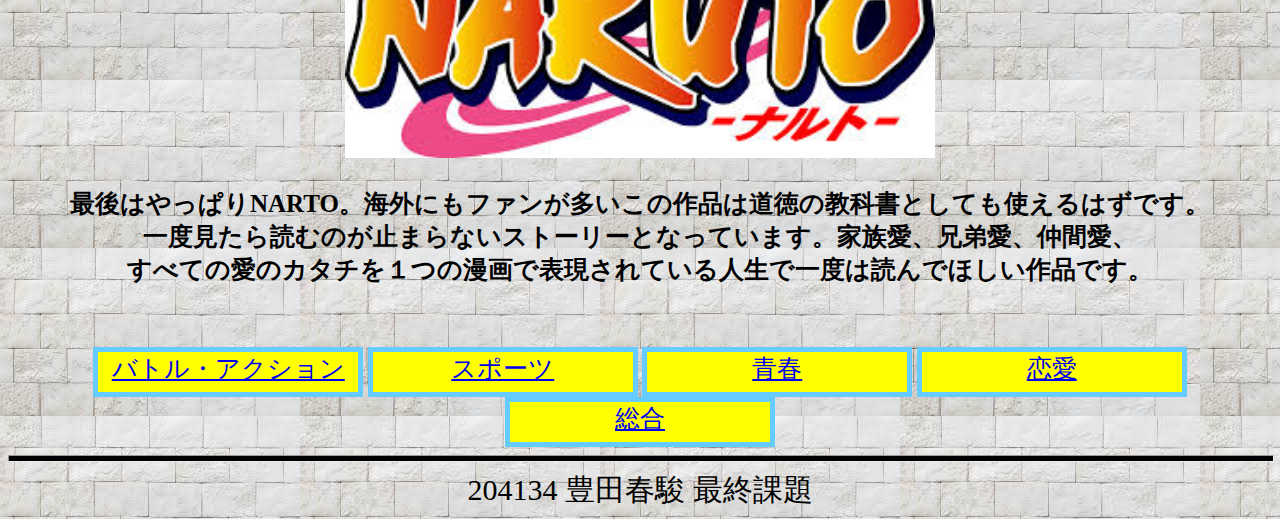
<file: page4.html>
<!doctype html>
<html>
    <head>
        <meta charset="utf-8">
        <title>final 総合</title>
        <link rel="stylesheet" type="text/css" href ="css/page4.css">
    </head>
    
    <body>
        <div class="osusume">
        　　　まじで面白い！個人的オススメ漫画！【総合】編
        </div>
        <div class="setu">
            [このページは個人的にオススメな漫画をジャンル別に紹介するページです]
        </div>
        <div class="menu">
            <span class="janru">
                <a href="index.html">バトル・アクション</a>
            </span>
            <span class="janru">
                <a href="page1.html">スポーツ</a>
            </span>
            <span class="janru">
                <a href="page2.html">青春</a>
            </span>
             <span class="janru">
                <a href="page3.html">恋愛</a>
            </span>
             <span class="janru">
                <a href="page4.html">総合</a>
            </span>     
        </div>
        <h1>最後に総合的に面白いと思う漫画３選！</h1>
        <h2 class="kingudam">漫画1「キングダム」</h2>
        <div class="images">
        <img src = "images/01.jpg" alt = "キングダム"whdth="400" height="250">
        </div>
        <p>バトル・アクション編にも出てきました、キングダム。<br>話の内容はもちろんのこと、個性的なキャラクター、歴史の勉強などすべての事のにおいて面白い!!<br>現在も続いており、一度は絶対に読んでほしい！熱くなれること間違いなしの作品となっています！</p>
        
        <h2 class="wanpi">漫画2「ワンピース」</h2>
        <div class="images">
        <img src = "images/14.jpg" alt = "ワンピース"whdth="250" height="350">
        </div>
        <p>今回のジャンル別では紹介していなかったけど漫画を進めるうえでやはり外せない！ワンピース!<br>海賊王を目指す主人公ルフィ。仲間を集めひとつなぎの大秘宝求める旅は誰もが楽しめ、熱くなれる物語です。<br>
        巻数が多いため「ちょっと……」となっている人はアラバスタ編場で読んでみましょう。続きが気になるはずです！
        
        <h2 class="naruto">漫画3「NARUTO（ナルト）」</h2>
        <div class="images">
        <img src = "images/03.jpg" alt = "NARUTO"whdth="150" height="250">
        </div>
        <p>最後はやっぱりNARTO。海外にもファンが多いこの作品は道徳の教科書としても使えるはずです。<br>一度見たら読むのが止まらないストーリーとなっています。家族愛、兄弟愛、仲間愛、<br>すべての愛のカタチを１つの漫画で表現されている人生で一度は読んでほしい作品です。</p>
        
        <br>
        <br>
        
        
        <div class="menu">
            <span class="janru">
                <a href="index.html">バトル・アクション</a>
            </span>
            <span class="janru">
                <a href="page1.html">スポーツ</a>
            </span>
            <span class="janru">
                <a href="page2.html">青春</a>
            </span>
             <span class="janru">
                <a href="page3.html">恋愛</a>
            </span>
             <span class="janru">
                <a href="page4.html">総合</a>
            </span>
        </div>
        
        <hr>
        
        <div class="footer">
            204134  豊田春駿 最終課題
        </div>
        
        
        
        
        
        
    </body>
    
    
    
</html>
</file>
<file: css/index.css>
body{
     background-image:url(../images/04.jpg);
}
div.osusume{
    height:50px;
    background-color:maroon;
    color: aliceblue;
    font-size: 40px;
    font-family: "impact";
    text-align: center;
    margin-bottom: 20px;
}
div.setu{
    font-size:20px;
}
div.menu{
    display: inline-block;
    font-size:18px;
    margin: auto;
    text-align:center;
}
span.janru{
    display: inline-block;
    vertical-align: top;
    width:260px;
    height:40px;
    background-color:yellow;
    text-align: center;
    font-size: 25px;
    border: 5px solid #66CCFF;
}
.kingudam{
    background-color: aliceblue;
    font-size: 35px;
    font-family: fantasy;
    text-align: center;
    color: blueviolet;
}
.hagane{
    background-color: aliceblue;
    font-size: 35px;
    font-family: fantasy;
    text-align: center;
    color: blueviolet;
}
.naruto{
    background-color: aliceblue;
    font-size: 35px;
    font-family: fantasy;
    text-align: center;
    color: blueviolet;
}
div.images{
    text-align: center;
}
p{
    font-size: 25px;
    font-weight: bold;
    text-align: center;
}
h3{
    text-align: center;
}
h4{
    font-size: 20px;
    text-align: center;
}

hr{
    height: 5px;
    background-color: black;
    width: 100%;
}
div.footer{
    text-align:center;
    font-size: 30px;
}
</file>
<file: css/ex1.css>
h1{
    color:#d3d3d3;
    text-align:center;
    background-color:#778899;
}

table{
    background-color:antiquewhite;
}

td{
    text-align: center;
    font-weight:bold;
}

body{
     background-image:url(../images1/05.jpg);
}

h3{
    color:#6495ed;
    text-align:center;
    background-color:#b0c4de;
}

ol{
    background-image:url(../images1/06.jpg);
}

li{
    font-weight:bold;
}
</file>
<file: css/kadai3.css>
h1{
    color:#808000;
    text-align:center;
    background-color:#cbffd3;
}

body{
     background-image:url(../images1/04.jpg);
}

h2{
    color:#6666ff;
    text-align:center;
    background-color:#cccccc;
}

h4{
    color:#ff82b2;
}

p{
    color:#f4a460;
}
</file>
<file: css/kadai4.css>
body{
     background-image:url(../images1/05.jpg);
}

.manga{
    text-align: center;
    color:#f0f8ff;
    background-color:#000000;
}
h2#kingudam{
    color:#7fffd4;
    text-align: center;
    background-color:#2f4f4f;
}
h2#hagane{
    color:#eee8aa;
    text-align: center;
    background-color:#808000;
}
.link{
    color:#6495ed;
    text-align: center;
    background-color:#b0c4de;
}
</file>
<file: css/kadai5.css>
div.title{
    width: 1000px;
    height:40px;
    background-color:aquamarine;
    font-size: 30px;
    font-family: "impact";
    text-align: left;
    margin-bottom: 20px;
}


div.left{
    display: inline-block;
    vertical-align: top;
    background-color: beige;
    width:250px;
    height:320px;
    margin: 0px 50px 0px 0px;
}
div.right{
    display: inline-block;
    vertical-align: top;
    background-color: darkorchid;
    width:700px;
    height:320px;   
}
div.menu{
    background-color: darkred;
    width:250px;
    height:100px;
    margin-bottom:10px;
    text-align: center;
    font-size:20px;
    
}
div.gazo{
    background-color: cadetblue;
    width:700px;
    height:300px;
    text-align: center;
    font-size: 50px;
}
.bunsho{
    text-align: center;
}


div.footer{
    width:1000px;
    height:40px;
    background-color: black;
    font-size: 30px;
    color: white;
    text-align: right;
    margin-top: 20px;
}
</file>
<file: css/page1.css>
body{
     background-image:url(../images/04.jpg);
}
div.osusume{
    height:50px;
    background-color:maroon;
    color: aliceblue;
    font-size: 40px;
    font-family: "impact";
    text-align: center;
    margin-bottom: 20px;
}
div.setu{
    font-size:20px;
}
div.menu{
    display: inline-block;
    font-size:18px;
    margin: auto;
    text-align:center;
}
span.janru{
    display: inline-block;
    vertical-align: top;
    width:260px;
    height:40px;
    background-color:yellow;
    text-align: center;
    font-size: 25px;
    border: 5px solid #66CCFF;
}
.basuke{
    background-color: aliceblue;
    font-size: 35px;
    font-family: fantasy;
    text-align: center;
    color: blueviolet;
}
.sakka{
    background-color: aliceblue;
    font-size: 35px;
    font-family: fantasy;
    text-align: center;
    color: blueviolet;
}
.yakyu{
    background-color: aliceblue;
    font-size: 35px;
    font-family: fantasy;
    text-align: center;
    color: blueviolet;
}
div.images{
    text-align: center;
}
p{
    font-size: 25px;
    font-weight: bold;
    text-align: center;
}
h3{
    text-align: center;
}
h4{
    font-size: 20px;
    text-align: center;
}
hr{
    height: 5px;
    background-color: black;
    width: 100%;
}
div.footer{
    text-align:center;
    font-size: 30px;
}
</file>
<file: css/page2.css>
body{
     background-image:url(../images/04.jpg);
}
div.osusume{
    height:50px;
    background-color:maroon;
    color: aliceblue;
    font-size: 40px;
    font-family: "impact";
    text-align: center;
    margin-bottom: 20px;
}
div.setu{
    font-size:20px;
}
div.menu{
    display: inline-block;
    font-size:18px;
    margin: auto;
    text-align:center;
}
span.janru{
    display: inline-block;
    vertical-align: top;
    width:260px;
    height:40px;
    background-color:yellow;
    text-align: center;
    font-size: 25px;
    border: 5px solid #66CCFF;
    }
.koto{
    background-color: aliceblue;
    font-size: 35px;
    font-family: fantasy;
    text-align: center;
    color: blueviolet;
}
.umi{
    background-color: aliceblue;
    font-size: 35px;
    font-family: fantasy;
    text-align: center;
    color: blueviolet;
}
.sei{
    background-color: aliceblue;
    font-size: 35px;
    font-family: fantasy;
    text-align: center;
    color: blueviolet;
}
div.images{
    text-align: center;
}
p{
    font-size: 25px;
    font-weight: bold;
    text-align: center;
}
h3{
    text-align: center;
}
h4{
    font-size: 20px;
    text-align: center;
}
hr{
    height: 5px;
    background-color: black;
    width: 100%;
}
div.footer{
    text-align:center;
    font-size: 30px;
}
</file>
<file: css/page3.css>
body{
     background-image:url(../images/04.jpg);
}
div.osusume{
    height:50px;
    background-color:maroon;
    color: aliceblue;
    font-size: 40px;
    font-family: "impact";
    text-align: center;
    margin-bottom: 20px;
}
div.setu{
    font-size:20px;
}
div.menu{
    display: inline-block;
    font-size:18px;
    margin: auto;
    text-align:center;
}
span.janru{
    display: inline-block;
    vertical-align: top;
    width:260px;
    height:40px;
    background-color:yellow;
    text-align: center;
    font-size: 25px;
    border: 5px solid #66CCFF;
}
.fuka{
    background-color: aliceblue;
    font-size: 35px;
    font-family: fantasy;
    text-align: center;
    color: blueviolet;
}
.nise{
    background-color: aliceblue;
    font-size: 35px;
    font-family: fantasy;
    text-align: center;
    color: blueviolet;
}
.yome{
    background-color: aliceblue;
    font-size: 35px;
    font-family: fantasy;
    text-align: center;
    color: blueviolet;
}
div.images{
    text-align: center;
}
p{
    font-size: 25px;
    font-weight: bold;
    text-align: center;
}
h3{
    text-align: center;
}
h4{
    font-size: 20px;
    text-align: center;
}
hr{
    height: 5px;
    background-color: black;
    width: 100%;
}
div.footer{
    text-align:center;
    font-size: 30px;
}
</file>
<file: css/page4.css>
body{
     background-image:url(../images/04.jpg);
}
div.osusume{
    height:50px;
    background-color:maroon;
    color: aliceblue;
    font-size: 40px;
    font-family: "impact";
    text-align: center;
    margin-bottom: 20px;
}
div.setu{
    font-size:20px;
}
div.menu{
    display: inline-block;
    font-size:18px;
    margin: auto;
    text-align:center;
}
span.janru{
    display: inline-block;
    vertical-align: top;
    width:260px;
    height:40px;
    background-color:yellow;
    text-align: center;
    font-size: 25px;
    border: 5px solid #66CCFF;
}
.kingudam{
    background-color: aliceblue;
    font-size: 35px;
    font-family: fantasy;
    text-align: center;
    color: blueviolet;
}
.wanpi{
    background-color: aliceblue;
    font-size: 35px;
    font-family: fantasy;
    text-align: center;
    color: blueviolet;
}
.naruto{
    background-color: aliceblue;
    font-size: 35px;
    font-family: fantasy;
    text-align: center;
    color: blueviolet;
}
div.images{
    text-align: center;
}
p{
    font-size: 25px;
    font-weight: bold;
    text-align: center;
}
hr{
    height: 5px;
    background-color: black;
    width: 100%;
}
div.footer{
    text-align:center;
    font-size: 30px;
}
</file>
